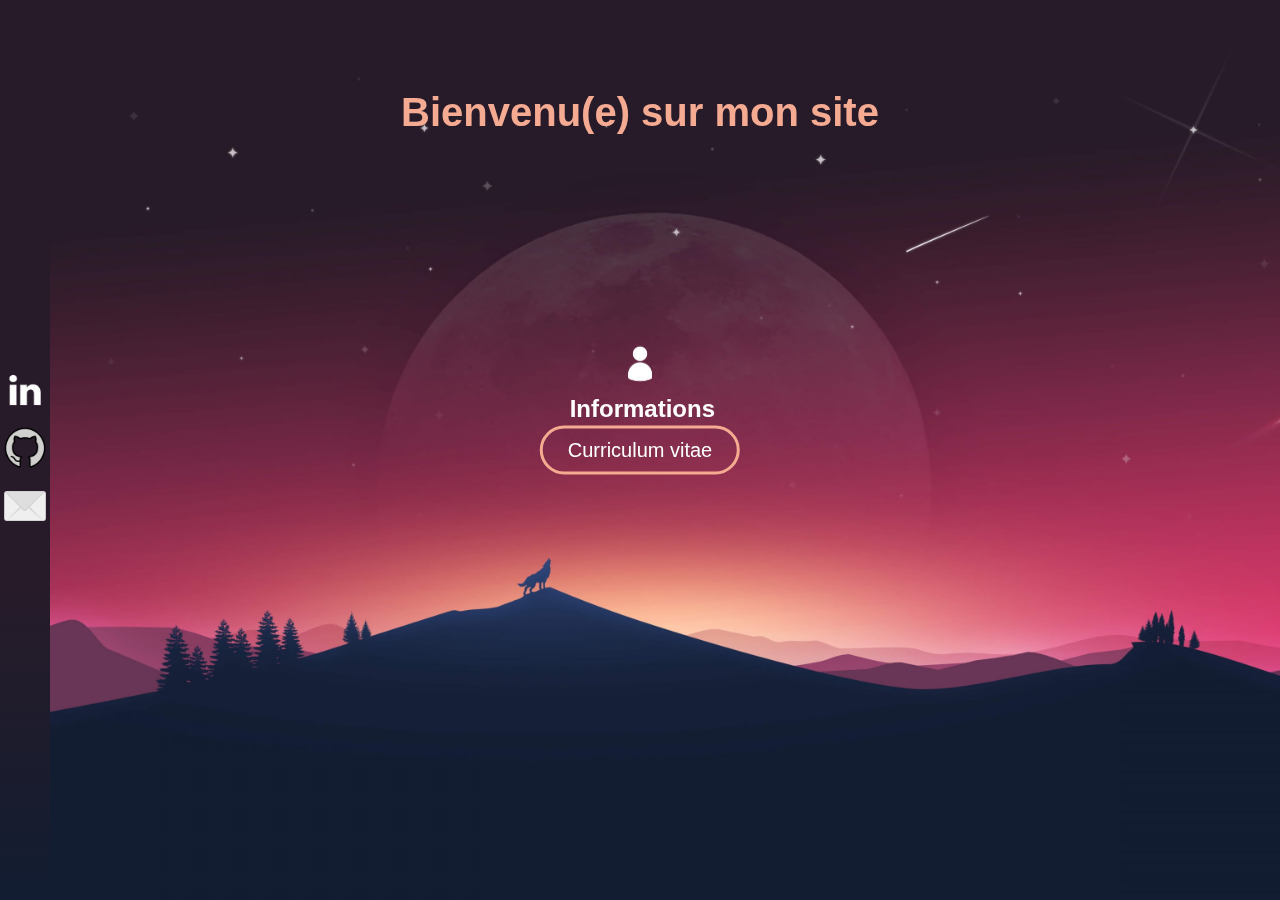
<file: index.html>
<!DOCTYPE html>
<html lang="fr">


<head>
    <link rel="shortcut icon" href="assets/img/fav.png" type="image/png">
    <!--Titre du site dans l'onglet-->
        <title>Accueil CV MILENKOVIC</title>
        <link rel="stylesheet" href="/assets/css/index.css">
</head>
<body>
    <div class="background">
        <!--Bouton qui nous dirige vers le CV.pdf-->
        <div class="btn">
            <a href="/assets/img/CVMILENKOVIC.pdf"><button type="button">Curriculum vitae</button></a>
    </div>
        <!--Ecriture et definition du texte-->    
            <div class="text">
                <h1>Bienvenu(e) sur mon site </h1>
            </div>
            <!--Creation de la colonne pour il y a les logo avec CSS-->
            <div class="barregauche">
                <!--Logo social-->
                <div class="social">
                    <!--Logo qui mène directement à Linkdin-->
                    <a href="https://www.linkedin.com/in/julien-milenkovic/"><img src="/assets/img/linkdin.png" alt="Linkdin"></a>
                    <!--Logo qui mène à GitHub-->
                    <a href="https://github.com/julMKC"><img src="/assets/img/github.png" alt="GitHub"></a>
                    <!--Logo qui mène directement à la messagerie-->
                    <a href="mailto:julien.milenlovic@gmail.com"><img src="/assets/img/mail.png" alt="Mail"></a>
                </div>
                <div class="info">
                    <!--Section inforamation qui redirige vers index.html-->
                    <a href="/Accueil.html"><img src="/assets/img/person.png" alt="Informations"></a>
                    <h2>Informations</h2>
                </div>
            </div>
        </div>
            
</body>
</html>
</file>
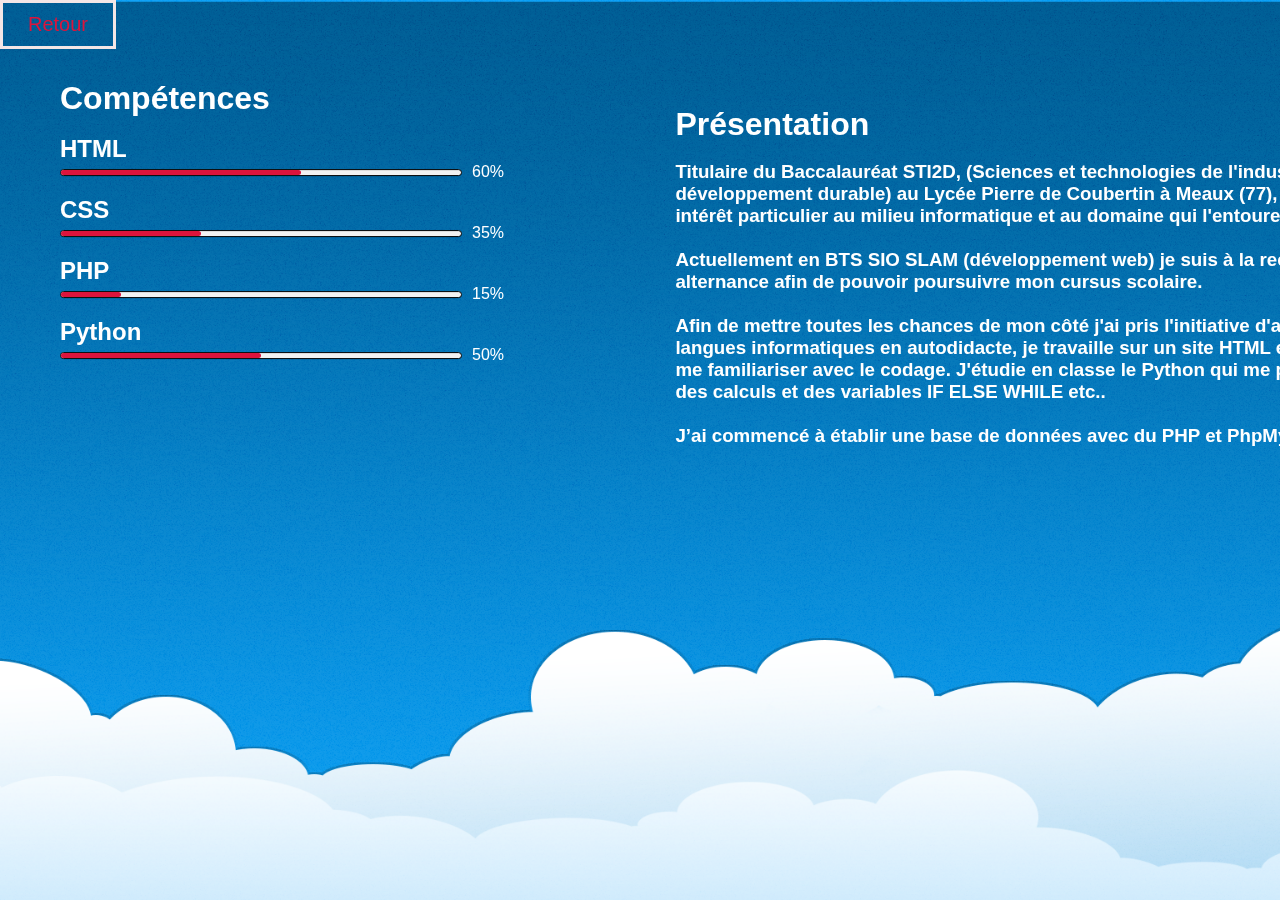
<file: Accueil.html>
<!DOCTYPE html>
<html lang="fr">

<meta charset="UTF-8">
<meta name="viewport" content="width=device-width, initial-scale=1">

    <head>
        <title>Projet 1</title>
        <link rel="shortcut icon" href="assets/img/fav.png" type="image/png">
        <meta charset="UTF-8">
        <meta http-equiv="X-UA-Compatible" content="IE=edge">
        <meta name="viewport" content="width=device-width, initial-scale=1.0">
        <link rel="stylesheet" href="/assets/css/Accueil.css">
    </head>
    <body>
        <div class="background">
                <div class="btn">
                    <a href="/index.html"><button type="button">Retour</button></a>
            </div>
        </div>

            <div class="skills">
                <h1>Compétences</h1>
                <br>
                <h2>HTML</h2>
                <div class="skills_div">
                    <div class="bar">
                        <div class="bar_inside" style="width: 60%;"></div>
                    </div>
                    60%
                </div>
                <h2>CSS</h2>
                <div class="skills_div">
                    <div class="bar">
                        <div class="bar_inside" style="width: 35%;"></div>
                    </div>
                    35%
                </div>
                <h2>PHP</h2>
                <div class="skills_div">
                    <div class="bar">
                        <div class="bar_inside" style="width: 15%;"></div>
                    </div>
                    15%
                </div>
                <h2>Python</h2>
                <div class="skills_div">
                    <div class="bar">
                        <div class="bar_inside" style="width: 50%;"></div>
                    </div>
                    50%
                </div>
            </div>
        
            <div class="intro">
                <h1>Présentation</h1>
            <br><h3>Titulaire du Baccalauréat STI2D, (Sciences et technologies de l'industrie et du
                développement durable) au Lycée Pierre de Coubertin à Meaux (77), je porte un intérêt
                particulier au milieu informatique et au domaine qui l'entoure.</br>
                <br>Actuellement en BTS SIO SLAM (développement web) je suis à la recherche d'une alternance afin de pouvoir poursuivre mon cursus scolaire.</br>
                <br>Afin de mettre toutes les chances de mon côté j'ai pris l'initiative d'apprendre les langues informatiques en autodidacte,
                 je travaille sur un site HTML et CSS afin de me familiariser avec le codage.
                 J'étudie en classe le Python qui me permet de faire des calculs et des variables IF ELSE WHILE etc..</br><br>
                J’ai commencé à établir une base de données avec du PHP et PhpMyAdmin.
                
                </h3>
        </div>

    </body>
    </html>
</file>
<file: assets/css/index.css>
*{ 
    margin: 0;
    padding: 0;
    font-family: Arial, Helvetica, sans-serif;
}

.background {
    width: 100%;
    height: 100vh;
    background-image: url(/assets/img/accbck.png);
    background-size: cover;
    background-position: center;
    position: relative;
}

/* Edition du Boutton et postionnement au centre de la page*/

button {
    color: #fdfffd;
    padding: 10px 25px;
    background: transparent;
    border: 3px solid #f5aa92;
    border-radius: 30px;
    outline: none;
    cursor: pointer;
    font-size: 20px;
}

.btn {
    color: #a86a6a;
    position: fixed;
    top: 50%;
    left: 50%;
    transform: translate(-50%, -50%);
}

.btn :hover {
    color: #f9b79d;
}

/* Placement du texte au centre de la page */

.text {
    color: #f5aa92;
    position: fixed;
    left: 50%;
    transform: translateX(-50%);
    top: 10%;
    font-size: 20px;
}

/* Barre de tache a gauche avec les liens */
.barregauche {
    width: 50px;
    height: 100vh;
    background: linear-gradient(#271b29 65%, #121d31 );
    position: fixed;
    right: 0;
    left: 0;
}



.social img {
    width: 50px;
    margin: 2px auto;
    cursor: pointer;
}


.social {
    width: 50px;
    text-align: center;
    position: fixed;
    top: 50%;
    transform: translateY(-50%);
}

.info img { 

    width: 50px;
    margin: 2px auto;
    cursor: pointer;

}

.info {
    width: 50px;
    text-align: center;
    position: fixed;
    top: 40%;
    right: 50%;
    transform: translate(50%, -40%);
}

h2 {
    position: fixed;
    right: -100%;
    color: white;
}
</file>
<file: assets/css/Accueil.css>
*{ 
    margin: 0;
    padding: 0;
    font-family: Arial, Helvetica, sans-serif;
}

.background {
    width: 100%;
    height: 100vh;
    background-image: url(/assets/img/wallpaperindex.jpg);
    background-size: cover;
    background-position: center;
    position: relative;
}

/*Edition du bouton Retour*/

button {
    color: #ffffff;
    padding: 10px 25px;
    background: transparent;
    border: 0px ;
    border: 3px solid #f3e6e6;
    border-radius: 0px;
    cursor: pointer;
    font-size: 20px;
}

.btn {
    color: #ffffff;
    position: fixed;
    top: 0%;
    left:0%;
    transform: translate(-0%, -0%);
}

.btn :hover {
    color: crimson;
}

/* Texte Droite */

.intro {
    width: 750px;
    margin: 50px;
    color: rgb(255, 255, 255);
    position: fixed;
    top: 10%;
    left: 43%;
    transform: translate(10%, -10%);
}

/*Modification du tableau des skills barre */

.skills {
    margin: 20px;
    max-width: 500px;
    color: #ffffff;
    position: fixed;
    top: 10%;
    left: 0%;
    transform: translate(10%, -10%);
}

.skills_div {
    margin-bottom: 15px;
    width: 400px;
    display: grid;
    place-items: center;
    gap: 10px;
    grid-template-columns: 1fr .01fr;
}

/* Modification des skills barre */

.bar {
    width: 400px;
    height: 5px;
    background: #f2f2f2;
    border: 1px solid black;
    border-radius: 5px;
}

.bar_inside {
    height: 100%;
    border-radius: 5px;
    background: crimson;
}
</file>
